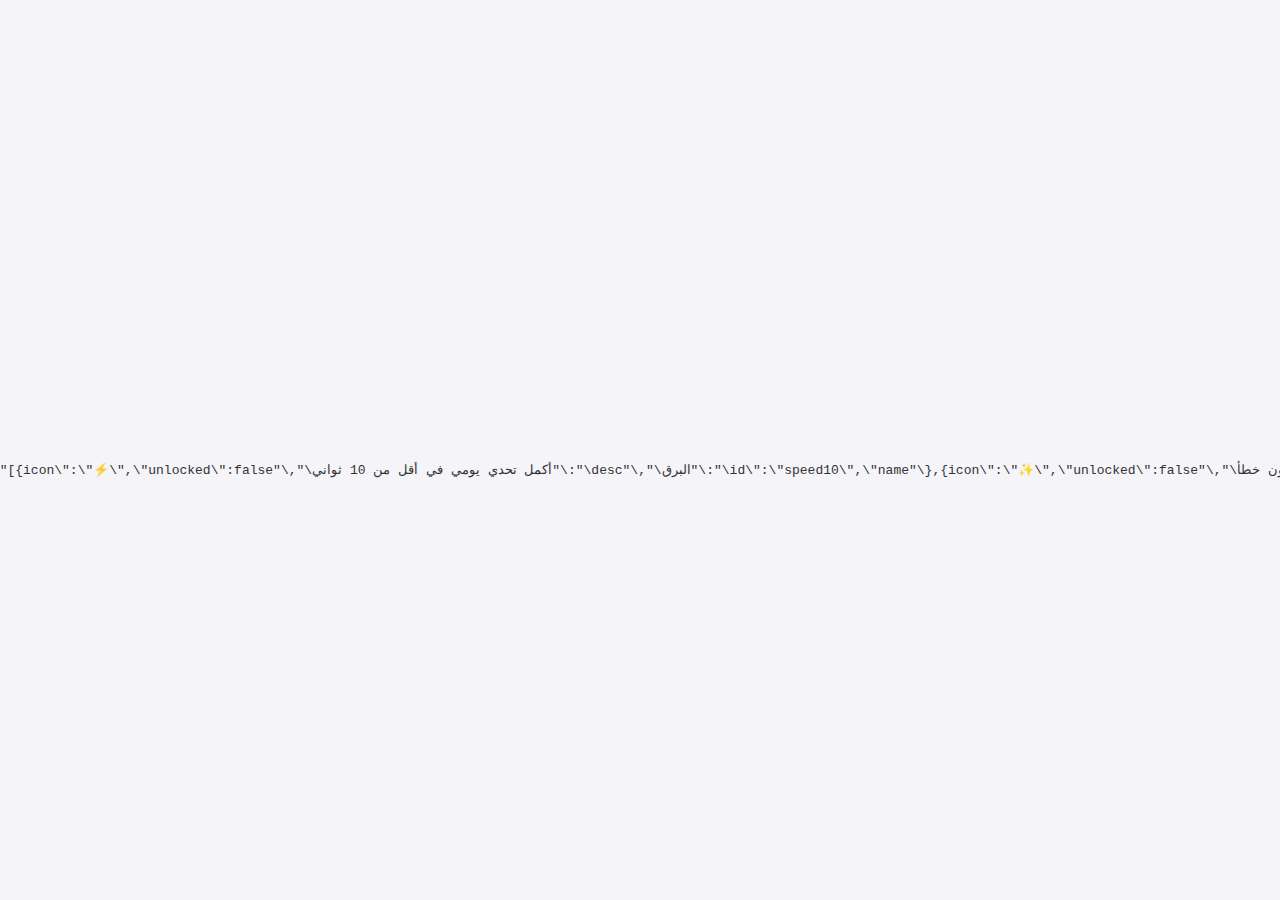
<file: admin.html>
<!DOCTYPE html>
<html lang="ar" dir="rtl">
<head>
  <meta charset="UTF-8" />
  <title>لوحة تحكم النخبة العلمية</title>
  <style>
    body { font-family: 'Tahoma'; margin: 20px; background: #f4f4f9; color: #333; }
    h1 { color: #06d6a0; }
    textarea { width: 100%; height: 200px; font-size: 16px; }
    button { padding: 10px 20px; margin-top: 10px; background: #06d6a0; color: #fff; border: none; border-radius: 8px; cursor: pointer; }
    pre { background: #eee; padding: 10px; border-radius: 8px; }
  </style>
</head>
<body>
  <h1>🧠 لوحة تحكم النخبة العلمية</h1>
  <h2>تعديل الكلمات</h2>
  <textarea id="wordsArea"></textarea>
  <br />
  <button onclick="saveWords()">حفظ الكلمات</button>
  <button onclick="loadWords()">تحميل الكلمات الحالية</button>

  <h2>📊 الإنجازات المحفوظة</h2>
  <pre id="achievementsLog"></pre>

  <h2>📅 التحدي اليومي</h2>
  <pre id="dailyLog"></pre>

  <script>
    function loadWords() {
      const words = JSON.parse(localStorage.getItem('levelWords')) || {
        1: ['نص', 'دالة', 'كائن', 'متغير', 'حلقة'],
        2: ['مصفوفة', 'شرط', 'إرجاع', 'استيراد', 'تصدير'],
        3: ['واجهة', 'صنف', 'مكتبة', 'نموذج', 'خوارزمية'],
        4: ['اطبع("مرحبا")', 'إذا (س > 10)', 'لـ(دع i = 0)', 'ارجع صواب', 'استدعاء دالة'],
        5: ['تعريف صنف جديد', 'دالة تكرارية', 'مؤشر إلى كائن', 'قائمة مرتبطة', 'شجرة ثنائية']
      };
      document.getElementById('wordsArea').value = JSON.stringify(words, null, 2);
    }

    function saveWords() {
      try {
        const newWords = JSON.parse(document.getElementById('wordsArea').value);
        localStorage.setItem('levelWords', JSON.stringify(newWords));
        alert('✅ تم حفظ الكلمات بنجاح');
      } catch (e) {
        alert('❌ خطأ في صيغة JSON');
      }
    }

    function loadLogs() {
      document.getElementById('achievementsLog').textContent = JSON.stringify(localStorage.getItem('achievements'), null, 2);
      document.getElementById('dailyLog').textContent = JSON.stringify(localStorage.getItem('dailyChallenge'), null, 2);
    }

    loadWords();
    loadLogs();
  </script>
</body>
</html>
</file>
